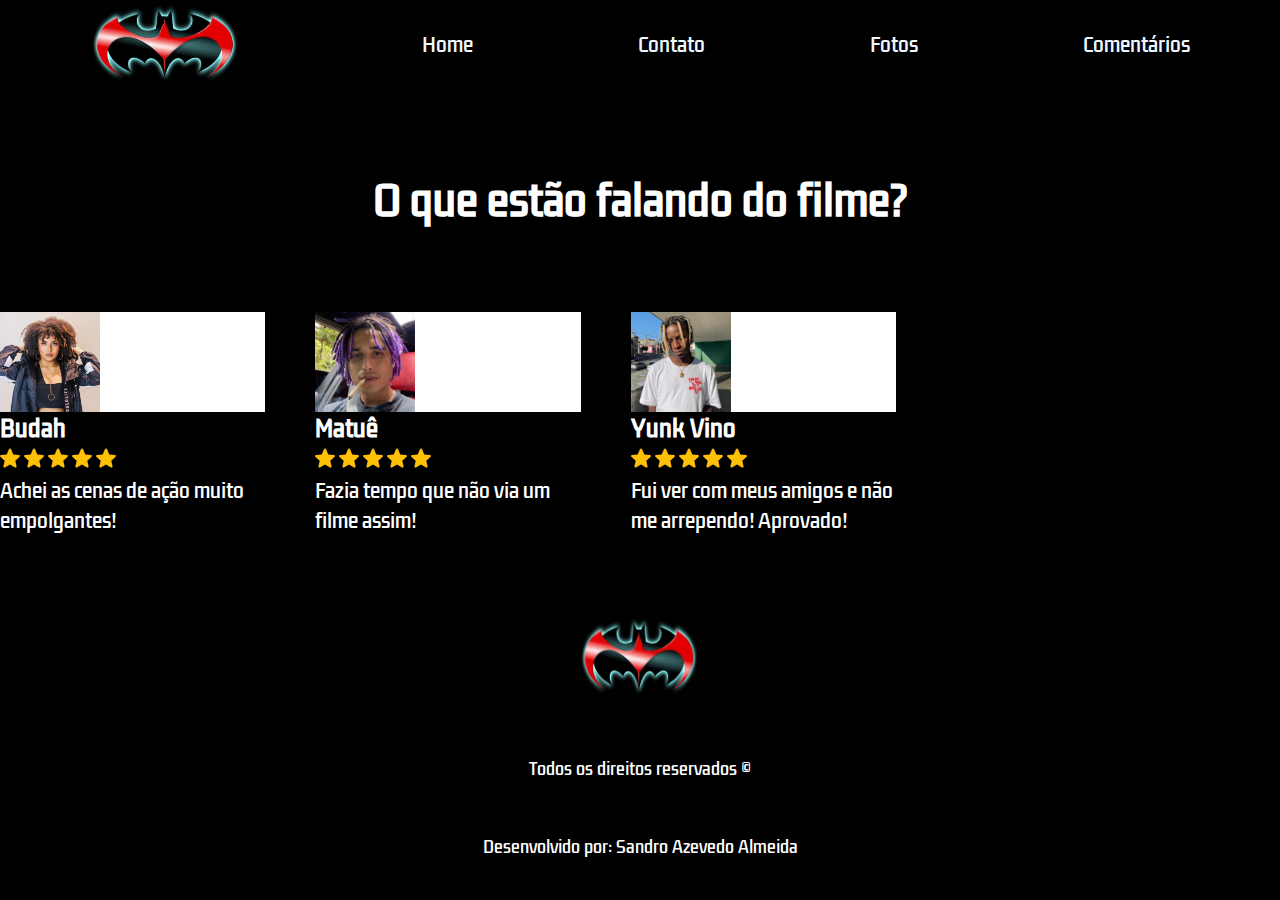
<file: comentarios.html>
<!DOCTYPE html>
<html lang="en">
    <head>
        <meta charset="UTF-8">
        <meta http-equiv="X-UA-Compatible" content="IE=edge">
        <meta name="viewport" content="width=device-width, initial-scale-1.0">
        <title>Document</title>
        <link rel="stylesheet" href="./styles-comentario.css"/>
    </head>
    <body>
        <header>
            <img id="logo" src="./batman-2.jpg" alt="logo"/>
            <nav>
                <ul>
                    <a href="./index.html">
                        <li>Home</li>
                    </a>
                    <a href="./contato.html">
                        <li>Contato</li>
                    </a>
                    <a href="./fotos.html">
                        <li>Fotos</li>
                    </a>
                    <a href="./comentarios.html">
                        <li>Comentários</li>
                    </a>
                </ul>
            </nav>
        </header>

        <h1>O que estão falando do filme?</h1>
       
        <div id="comentario" class="description">
            
            <section class="cards">

                <div class="comentarios">
                    <img class="user" src="./budah.jpg" alt="">
                    <h3>Budah</h3>
                    <div class="stars">
                        <img class="star" src="./star.svg" alt="">
                        <img class="star" src="./star.svg" alt="">
                        <img class="star" src="./star.svg" alt="">
                        <img class="star" src="./star.svg" alt="">
                        <img class="star" src="./star.svg" alt="">
                    </div>
                    <p>Achei as cenas de ação muito empolgantes!</p>
                </div>
    
                <div class="comentarios">
                    <img class="user" src="./tue.jpg" alt="">
                    <h3>Matuê</h3>
                    <div class="stars">
                        <img class="star" src="./star.svg" alt="">
                        <img class="star" src="./star.svg" alt="">
                        <img class="star" src="./star.svg" alt="">
                        <img class="star" src="./star.svg" alt="">
                        <img class="star" src="./star.svg" alt="">
                    </div>
                    <p>Fazia tempo que não via um filme assim!</p>
                </div>
    
                <div class="comentarios">
                    <img class="user" src="./vino.jpg" alt="">
                    <h3>Yunk Vino</h3>
                    <div class="stars">
                        <img class="star" src="./star.svg" alt="">
                        <img class="star" src="./star.svg" alt="">
                        <img class="star" src="./star.svg" alt="">
                        <img class="star" src="./star.svg" alt="">
                        <img class="star" src="./star.svg" alt="">
                    </div>
                    <p>Fui ver com meus amigos e não me arrependo! Aprovado!</p>
                </div>
    
            </section>
        </div>
        

        

        
        <footer>
            <img style="object-fit: contain;" id="logo" src="./batman-2.jpg"/>
            <span>Todos os direitos reservados ©</span>
            <span>Desenvolvido por: Sandro Azevedo Almeida</span>
            <nav class="footer-navigation">
                <ul class="footer-list">
                    <a href="./index.html">
                        <li>Home</li>
                    </a>
                    <a href="./contato.html">
                        <li>Contato</li>
                    </a>
                    <a href="./fotos.html">
                        <li>Fotos</li>
                    </a>
                    <a href="./comentarios.html">
                        <li>Comentários</li>
                    </a>
                </ul>
            </nav>
        </footer>
    </body>
</html>
</file>
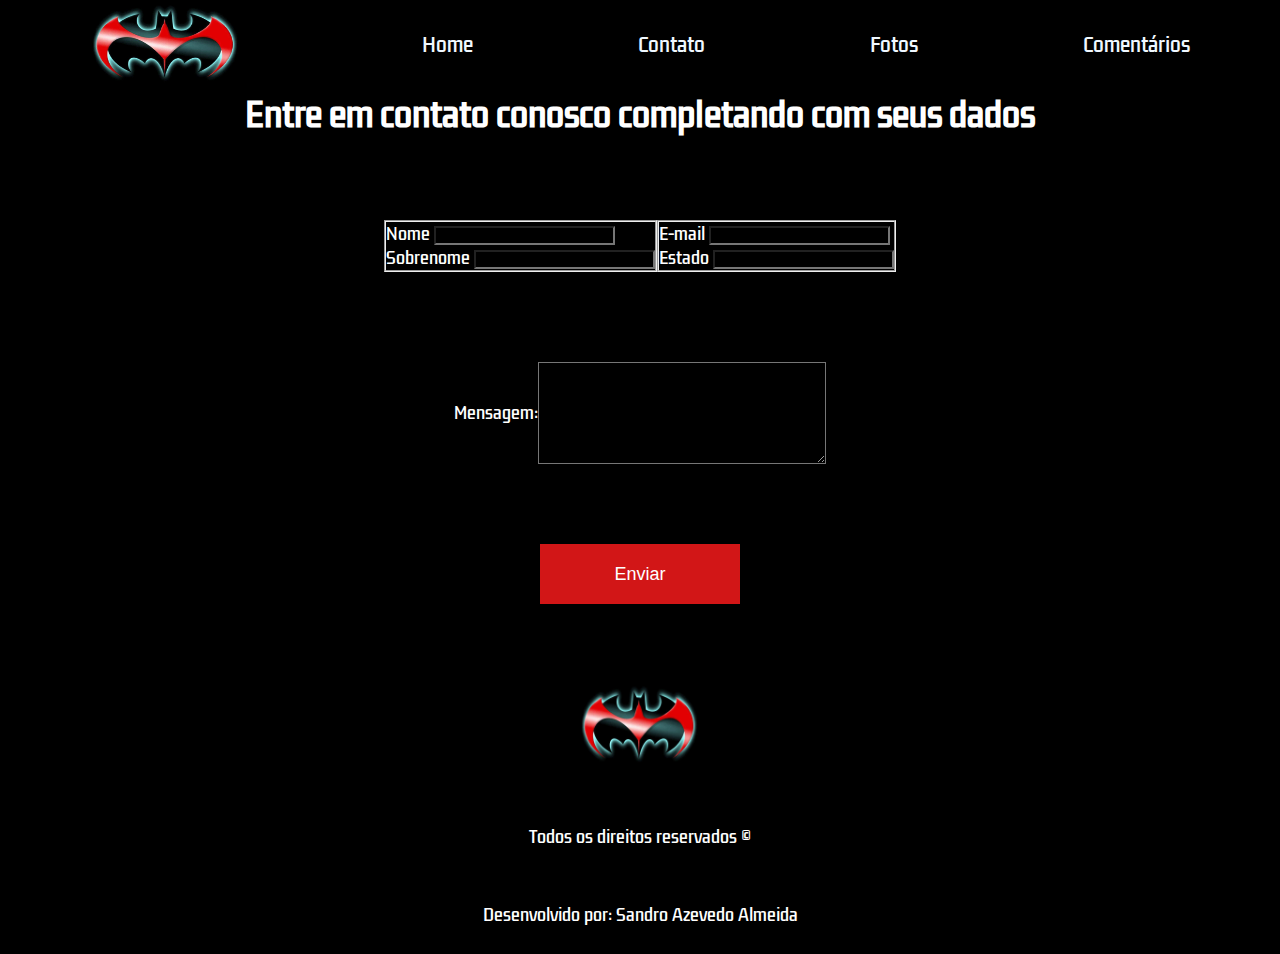
<file: contato.html>
<!DOCTYPE html>
<html lang="en">
    <head>
        <meta charset="UTF-8">
        <meta http-equiv="X-UA-Compatible" content="IE=edge">
        <meta name="viewport" content="width=device-width, initial-scale-1.0">
        <title>Document</title>
        <link rel="stylesheet" href="./styles.css"/>
    </head>

    <body>
        <header>
            <img id="logo" src="./batman-2.jpg" alt="logo"/>
            <nav>
                <ul>
                    <a href="./index.html">
                        <li>Home</li>
                    </a>
                    <a href="./contato.html">
                        <li>Contato</li>
                    </a>
                    <a href="./fotos.html">
                        <li>Fotos</li>
                    </a>
                    <a href="./comentarios.html">
                        <li>Comentários</li>
                    </a>
                </ul>
            </nav>
        </header>

        <div id="contato">
            <h1>Entre em contato conosco completando
                com seus dados
            </h1>
            <br>
        </div>

            <form id="formulario">
                <fieldset>
                    <div>
                       <label>Nome</label>
                       <input type="text", name="nome" id="nome">
                    </div>
    
                    <div>
                        <label>Sobrenome</label>
                       <input type="text", name="sobrenome" id="sobrenome">
                    </div>
                </fieldset>
                <fieldset>
                    <div>
                       <label>E-mail</label>
                       <input type="text", name="email" id="email">
                    </div>
    
                    <div>
                        <label>Estado</label>
                       <input type="text", name="estado" id="estado">
                    </div>
                </fieldset>
            </form>

            <div>
                <form id="mensagem">
                    <label>Mensagem:</label>
                    <textarea name="mensagem" id="mensagem" cols="30" rows="5"></textarea>
                </form>
            </div>
            

            <div>
                <button class="button" style="display: block; margin: 0 auto;">
                    Enviar
                </button>
            </div>
        <footer>
            <img style="object-fit: contain;" id="logo" src="./batman-2.jpg"/>
            <span>Todos os direitos reservados ©</span>
            <span>Desenvolvido por: Sandro Azevedo Almeida</span>
            <nav class="footer-navigation">
                <ul class="footer-list">
                    <a href="./index.html">
                        <li>Home</li>
                    </a>
                    <a href="./contato.html">
                        <li>Contato</li>
                    </a>
                    <a href="./fotos.html">
                        <li>Fotos</li>
                    </a>
                    <a href="./comentarios.html">
                        <li>Comentários</li>
                    </a>
                </ul>
            </nav>
        </footer>
    </body>
</html>
</file>
<file: styles-comentario.css>
@import url('https://fonts.googleapis.com/css2?family=Kdam+Thmor+Pro&display=swap');

*{
    margin: 0;
    padding: 0;
    box-sizing: border-box;
    background-color: black;
    list-style: none;
    text-decoration: none;
}

html, body{
    height: 100%;
}

header{
    height: 90px;
    display: flex;
    justify-content: space-around;
    align-items: center;
}

nav{
    width: 60%;
}

ul{
    display: flex;
    width: 100%;
    justify-content: space-between;
}

li{
    list-style: none;
    color: aliceblue;
    cursor: pointer;
    font-size: 19px;
    transition: .5s;
    font-family: 'Kdam Thmor Pro', sans-serif;
}

li:hover{
    color: #D21617;
}

#logo{
    width: 150px;
    height: 90px;
}

#banner{
    background-image: url('https://www.comunidadedasnacoes.com.br/wp-content/uploads/2022/04/batman.png');
    background-position: 50% 50%;
    background-size: cover;
    width: 100%;
    height: 600px;
}

#trailer-container{
    width: 100%;
    height: 400px;
    display: flex;
    justify-content: center;
}

.content{
    width: 60%;
    display: flex;
    align-items: center;
    justify-content: space-between;
}

.trailer{
    width: 50%;
}

#sinopse{
    width: 50%;
    display: flex:
    flex-direction: column;
    justify-content: space-between;
    margin-left: 30px;
}

.description{
    color: #fff;
    font-size: 19px;
    font-family: 'Kdam Thmor Pro', sans-serif;
    width: 70%;
}

.button{
    width: 200px;
    height: 60px;
    background-color: #D21617;
    color: #fff;
    padding: 8px 10px
    border-radius: 5px;
    cursor: pointer;
    transition: .8s;
    font-size: 18px;
    display: flex;
    justify-content: center;
    align-items: center;
    font-weigth: bold;
    border: none;
    outline: none;
    margin-top: 25px;
}

.button:hover{
    background-color: #fff;
    color: #000;
}

.actor-cards-container{
    width: 100%;
    display: flex;
    justify-content: center;
    margin-top: 50px;
}

.cards-content{
    width: 90%;
    display: grid;
    grid-template-columns: repeat(3,1fr);
    row-gap: 20px;
    column-gap: 40px;
}

.card{
    width: 100%;
    height: 600px;
    background-size: cover;
    background-position: 50% 50%;
    border-radius: 5px;
    cursor: pointer;
    transition: 1s;
    display: flex;
    flex-direction: column;
    justify-content: flex-end;
    padding: 0 0 20px 10px;
    color: #fff;
    font-size: 17px;
    font-family: 'Kdam Thmor Pro', sans-serif;
}

.card:hover{
    transform: scale(1.02);
}
.banner-1{
    background-image: url('https://www.cnnbrasil.com.br/wp-content/uploads/sites/12/Reuters_Direct_Media/BrazilOnlineReportEntertainmentNews/tagreuters.com2022binary_LYNXMPEI1M14A-FILEDIMAGE.jpg?w=876&h=484&crop=1');

}

.banner-2{
    background-image: url('https://i.pinimg.com/originals/9f/98/3b/9f983ba9fef6f99e79b18ed8bd47c1f0.jpg');
}

.banner-3{
    background-image: url('https://static0.gamerantimages.com/wordpress/wp-content/uploads/2022/02/The-Batman-Jeffrey-Wright-Commissioner-Gordon-Challenge.jpg');
}

footer{
    height: 300px;
    margin-top: 50px;
    display: flex;
    flex-direction: column;
    align-items: center;
    justify-content: space-around;
}

span{
    color: #fff;
    font-family: 'Kdam Thmor Pro', sans-serif; 
}

.footer-navigation{
    display: none;
}

.footer-list{
    display: flex;
    flex-direction: column;
    align-items: center;
}

@media(max-width: 768px){
    .footer-navigation{
        display: block;
    }

    nav{
        display: none;
    }

    #banner{
        background-position: 40%;
    }

    #trailer-container{
        width: 100%;
        height: 400px;
        display: flex;
        flex-direction: column;
    }

    .content{
        width: 95%;
        display: flex;
        flex-direction: column;
    }

    .trailer{
        width: 100%;
    }

    #sinopse{
        width: 95%;
        display: flex;
        flex-direction: column;
        justify-content: space-between;
    }

    .description{
        width: 100%;
    }

    .button{
        width: 100%;
        margin-top: 30px;
        display: flex;
        justify: center;
    }

    .cards-content{
        grid-template-columns: 1fr;
        margin-top: 150px;
    }
}

h1{
    display: flex;
    justify-content: center;
    font-size: 40px;
    color: #fff;
    margin: 5rem 0 5rem 0;
    font-family: 'Kdam Thmor Pro', sans-serif;
}

.cards{
    display: grid;
    grid-template-columns: repeat(3, 1fr);
    max-width: 980px;
    margin: 0 auto;
    grid-gap: 50px;
}

.comentarios{
    display: flex;
    flex-direction: column;
}

.cards .comentarios{
    background-color: white;
}

.cards .user{
    width: 100px;
}

.star{
    width: 20px;
}
</file>
<file: styles.css>
@import url('https://fonts.googleapis.com/css2?family=Kdam+Thmor+Pro&display=swap');

*{
    margin: 0;
    padding: 0;
    background-color: black;
    list-style: none;
    text-decoration: none;
}

header{
    height: 90px;
    display: flex;
    justify-content: space-around;
    align-items: center;
}

nav{
    width: 60%;
}

ul{
    display: flex;
    width: 100%;
    justify-content: space-between;
}

li{
    list-style: none;
    color: aliceblue;
    cursor: pointer;
    font-size: 19px;
    transition: .5s;
    font-family: 'Kdam Thmor Pro', sans-serif;
}

li:hover{
    color: #D21617;
}

#logo{
    width: 150px;
    height: 90px;
}

#banner{
    background-image: url('https://www.comunidadedasnacoes.com.br/wp-content/uploads/2022/04/batman.png');
    background-position: 50% 50%;
    background-size: cover;
    width: 100%;
    height: 600px;
}

#trailer-container{
    width: 100%;
    height: 400px;
    display: flex;
    justify-content: center;
}

.content{
    width: 60%;
    display: flex;
    align-items: center;
    justify-content: space-between;
}

.trailer{
    width: 50%;
}

#sinopse{
    width: 50%;
    display: flex:
    flex-direction: column;
    justify-content: space-between;
    margin-left: 30px;
}

.description{
    color: #fff;
    font-size: 19px;
    font-family: 'Kdam Thmor Pro', sans-serif;
    width: 70%;
}

.button{
    width: 200px;
    height: 60px;
    background-color: #D21617;
    color: #fff;
    padding: 8px 10px
    border-radius: 5px;
    cursor: pointer;
    transition: .8s;
    font-size: 18px;
    display: flex;
    justify-content: center;
    align-items: center;
    font-weigth: bold;
    border: none;
    outline: none;
    margin-top: 25px;
}

.button:hover{
    background-color: #fff;
    color: #000;
}

.actor-cards-container{
    width: 100%;
    display: flex;
    justify-content: center;
    margin-top: 50px;
}

.cards-content{
    width: 90%;
    display: grid;
    grid-template-columns: repeat(3,1fr);
    row-gap: 20px;
    column-gap: 40px;
}

.card{
    width: 100%;
    height: 600px;
    background-size: cover;
    background-position: 50% 50%;
    border-radius: 5px;
    cursor: pointer;
    transition: 1s;
    display: flex;
    flex-direction: column;
    justify-content: flex-end;
    padding: 0 0 20px 10px;
    color: #fff;
    font-size: 17px;
    font-family: 'Kdam Thmor Pro', sans-serif;
}

.card:hover{
    transform: scale(1.02);
}
.banner-1{
    background-image: url('https://www.cnnbrasil.com.br/wp-content/uploads/sites/12/Reuters_Direct_Media/BrazilOnlineReportEntertainmentNews/tagreuters.com2022binary_LYNXMPEI1M14A-FILEDIMAGE.jpg?w=876&h=484&crop=1');

}

.banner-2{
    background-image: url('https://i.pinimg.com/originals/9f/98/3b/9f983ba9fef6f99e79b18ed8bd47c1f0.jpg');
}

.banner-3{
    background-image: url('https://static0.gamerantimages.com/wordpress/wp-content/uploads/2022/02/The-Batman-Jeffrey-Wright-Commissioner-Gordon-Challenge.jpg');
}

footer{
    height: 300px;
    margin-top: 50px;
    display: flex;
    flex-direction: column;
    align-items: center;
    justify-content: space-around;
}

span{
    color: #fff;
    font-family: 'Kdam Thmor Pro', sans-serif; 
}

.footer-navigation{
    display: none;
}

.footer-list{
    display: flex;
    flex-direction: column;
    align-items: center;
}

@media(max-width: 768px){
    .footer-navigation{
        display: block;
    }

    nav{
        display: none;
    }

    #banner{
        background-position: 40%;
    }

    #trailer-container{
        width: 100%;
        height: 400px;
        display: flex;
        flex-direction: column;
    }

    .content{
        width: 95%;
        display: flex;
        flex-direction: column;
    }

    .trailer{
        width: 100%;
    }

    #sinopse{
        width: 95%;
        display: flex;
        flex-direction: column;
        justify-content: space-between;
    }

    .description{
        width: 100%;
    }

    .button{
        width: 100%;
        margin-top: 30px;
        display: flex;
        justify: center;
    }

    .cards-content{
        grid-template-columns: 1fr;
        margin-top: 150px;
    }
}

#contato{
    color: #fff;
    font-family: 'Kdam Thmor Pro', sans-serif;
    display: flex;
    justify-content: center;
    align-items: center;
}

#formulario{
    color: #fff;
    margin-top: 80px;
    margin-bottom: 50px;
    font-family: 'Kdam Thmor Pro', sans-serif;
    display: flex;
    justify-content: center;
    align-items: center;
}

#nome{
    color: #fff;
}

#sobrenome{
    color: #fff;
}

#email{
    color: #fff;
}

#estado{
    color: #fff;
}

#mensagem{
    color: #fff;
    margin-top: 40px;
    margin-bottom: 40px;
    font-family: 'Kdam Thmor Pro', sans-serif;
    display: flex;
    justify-content: center;
    align-items: center;
}


.slider{
    margin: 0 auto;
    width: 800px;
    height: 400px;
    overflow: hidden;
}

.slides{
    width: 400%;
    height: 400px;
    display: flex;
}

.slides input{
    display: none;
}

.slide{
    width: 25%;
    position: relative;
    transition: 2s;
}

.slide img{
    width: 800px;
}

.manual-navigation{
    position: absolute;
    width: 800px;
    margin-top: 0px;
    display: flex;
    justify-content: center;
}

.manual-btn{
    border: 2px solid #fff;
    padding: 5px;
    border-radius: 10px;
    cursor: pointer;
    transition: .8s;
}

.manual-btn:not(:last-child){
    margin-right: 40px;
}

.manual-btn:hover{
    background-color: #da0505;
}

#radio1:checked ~ .first{
    margin-left: 0;
}

#radio2:checked ~ .first{
    margin-left: -25%;
}

#radio3:checked ~ .first{
    margin-left: -50%;
}

#radio4:checked ~ .first{
    margin-left: -75%;
}

#radio5:checked ~ .first{
    margin-left: -100%;
}

#radio6:checked ~ .first{
    margin-left: -125%;
}

#radio7:checked ~ .first{
    margin-left: -150%;
}

#radio8:checked ~ .first{
    margin-left: -175%;
}

.navigation-auto div{
    border: 2px solid #20a6ff;
    padding: 5px;
    border-radius: 10px;
    cursor: pointer;
    transition: 1s;
}

.navigation-auto{
    position: absolute;
    width: 800px;
    margin-top: 400px;
    display: flex;
    justify-content: center;
}

.navigation-auto div:not(:Last-child){
    margin-right: 40px;
}

#radio1:checked ~ .navigation-auto .auto-btn1{
    background-color: #fff;
}

#radio2:checked ~ .navigation-auto .auto-btn2{
    background-color: #fff;
}

#radio3:checked ~ .navigation-auto .auto-btn3{
    background-color: #fff;
}

#radio4:checked ~ .navigation-auto .auto-btn4{
    background-color: #fff;
}

#radio5:checked ~ .navigation-auto .auto-btn5{
    background-color: #fff;
}

#radio6:checked ~ .navigation-auto .auto-btn6{
    background-color: #fff;
}

#radio7:checked ~ .navigation-auto .auto-btn7{
    background-color: #fff;
}

#radio8:checked ~ .navigation-auto .auto-btn8{
    background-color: #fff;
}
</file>
